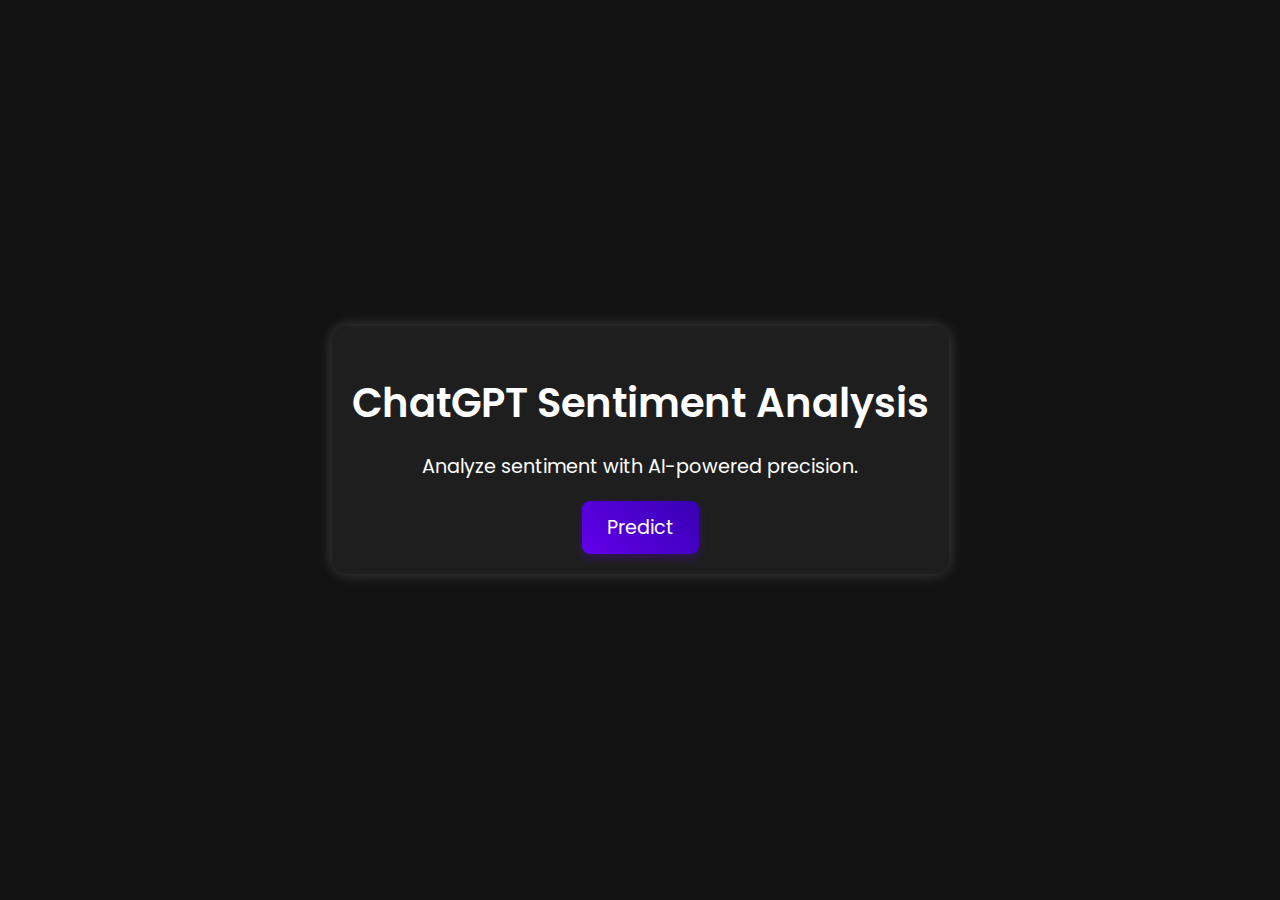
<file: templates/index1.html>
<!DOCTYPE html>
<html lang="en">
<head>
    <meta charset="UTF-8">
    <meta name="viewport" content="width=device-width, initial-scale=1.0">
    <title>ChatGPT Sentiment Analysis</title>
    <style>
        @import url('https://fonts.googleapis.com/css2?family=Poppins:wght@300;400;600&display=swap');

body {
    margin: 0;
    padding: 0;
    font-family: 'Poppins', sans-serif;
    background-color: #121212;
    color: #ffffff;
    display: flex;
    justify-content: center;
    align-items: center;
    height: 100vh;
    text-align: center;
    overflow: hidden;
}

.container {
    padding: 20px;
    background: #1e1e1e;
    border-radius: 15px;
    box-shadow: 0 0 15px rgba(255, 255, 255, 0.2);
    animation: fade-in 1.5s ease-in-out;
}

h1 {
    font-size: 2.5em;
    font-weight: 600;
    margin-bottom: 10px;
    animation: fade-in 2s ease-in-out;
}

p {
    font-size: 1.2em;
    animation: slide-up 1.5s ease-in-out;
}

.btn {
    display: inline-block;
    padding: 12px 25px;
    font-size: 1.2em;
    color: #ffffff;
    background: linear-gradient(45deg, #6200ea, #3700b3);
    text-decoration: none;
    border-radius: 8px;
    transition: 0.3s;
    animation: pulse 1.5s infinite alternate;
    box-shadow: 0 4px 10px rgba(98, 0, 234, 0.3);
}

.btn:hover {
    background: linear-gradient(45deg, #3700b3, #6200ea);
    transform: scale(1.1);
}

/* Animations */
@keyframes fade-in {
    from { opacity: 0; transform: translateY(-10px); }
    to { opacity: 1; transform: translateY(0); }
}

@keyframes slide-up {
    from { opacity: 0; transform: translateY(20px); }
    to { opacity: 1; transform: translateY(0); }
}

@keyframes pulse {
    from { transform: scale(1); }
    to { transform: scale(1.05); }
}

    </style>
</head>
<body>
    <div class="container">
        <h1 class="fade-in">ChatGPT Sentiment Analysis</h1>
        <p class="slide-up">Analyze sentiment with AI-powered precision.</p>
        <a href="predict.html" class="btn pulse">Predict</a>
    </div>
</body>
</html>
</file>
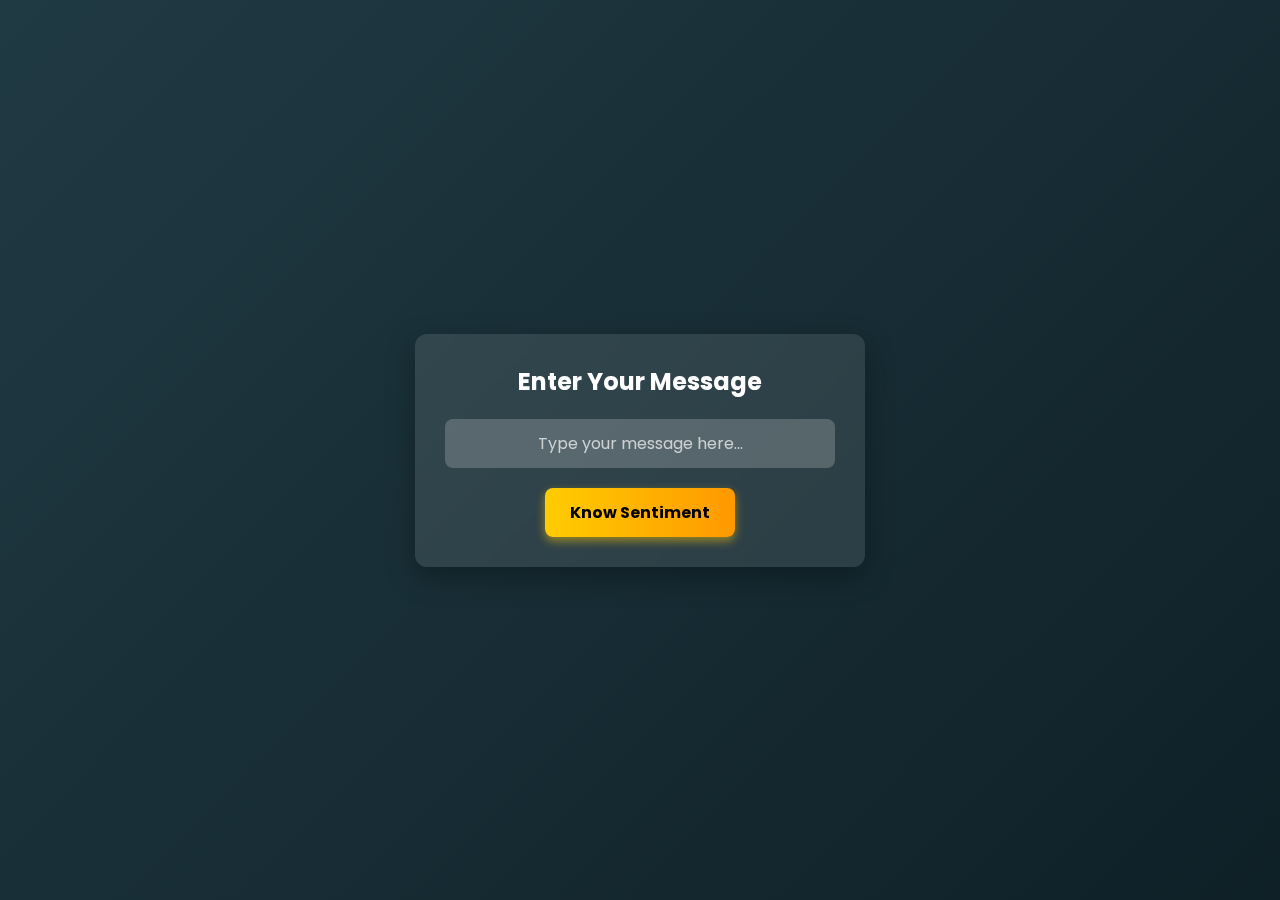
<file: templates/predict.html>
<!DOCTYPE html>
<html lang="en">
<head>
    <meta charset="UTF-8">
    <meta name="viewport" content="width=device-width, initial-scale=1.0">
    <title>Predict Sentiment</title>
    <style>
        @import url('https://fonts.googleapis.com/css2?family=Poppins:wght@300;400;600&display=swap');

        * {
            margin: 0;
            padding: 0;
            box-sizing: border-box;
            font-family: 'Poppins', sans-serif;
        }

        /* Techy Animated Background */
        body {
            height: 100vh;
            display: flex;
            justify-content: center;
            align-items: center;
            background: linear-gradient(-45deg, #1e3c72, #2a5298, #0f2027, #203a43);
            background-size: 300% 300%;
            animation: backgroundShift 10s infinite linear;
        }

        @keyframes backgroundShift {
            0% { background-position: 0% 50%; }
            50% { background-position: 100% 50%; }
            100% { background-position: 0% 50%; }
        }

        /* Glassmorphism Card */
        .container {
            background: rgba(255, 255, 255, 0.1);
            padding: 30px;
            border-radius: 12px;
            box-shadow: 0 10px 30px rgba(0, 0, 0, 0.3);
            text-align: center;
            width: 450px;
            backdrop-filter: blur(12px);
            position: relative;
            overflow: hidden;
        }

        /* Floating Glow Animation */
        

        @keyframes pulseGlow {
            0% { transform: rotate(0deg); opacity: 0.3; }
            50% { transform: rotate(180deg); opacity: 0.5; }
            100% { transform: rotate(360deg); opacity: 0.3; }
        }

        h1 {
            margin-bottom: 20px;
            font-size: 24px;
            font-weight: bold;
            color: #fff;
        }

        /* Input Field */
        input[type="text"] {
            width: 100%;
            padding: 12px;
            border-radius: 8px;
            border: none;
            outline: none;
            background: rgba(255, 255, 255, 0.2);
            color: #fff;
            font-size: 16px;
            text-align: center;
        }

        input[type="text"]::placeholder {
            color: rgba(255, 255, 255, 0.7);
        }

        /* Animated Button */
        button {
            margin-top: 20px;
            padding: 12px 25px;
            border: none;
            background: linear-gradient(90deg, #ffcc00, #ff9900);
            color: black;
            font-weight: bold;
            cursor: pointer;
            border-radius: 8px;
            transition: all 0.3s ease-in-out;
            font-size: 16px;
            box-shadow: 0 4px 10px rgba(255, 204, 0, 0.5);
            position: relative;
            overflow: hidden;
        }

        button::after {
            content: '';
            position: absolute;
            top: 0;
            left: 50%;
            width: 300%;
            height: 300%;
            background: rgba(255, 255, 255, 0.1);
            transform: translateX(-50%) scale(0);
            transition: transform 0.5s ease-in-out;
        }

        button:hover::after {
            transform: translateX(-50%) scale(1);
        }

        button:hover {
            background: linear-gradient(90deg, #ff9900, #ff6600);
            box-shadow: 0 6px 15px rgba(255, 153, 0, 0.6);
        }

        /* Back Button */
        .back-btn {
            margin-top: 15px;
            display: inline-block;
            color: #ffcc00;
            text-decoration: none;
            font-weight: bold;
            transition: 0.3s;
        }

        .back-btn:hover {
            color: #ff9900;
        }
    </style>
</head>
<body>

    <div class="container">
        <h1>Enter Your Message</h1>
        
            <input type="text" id="message" placeholder="Type your message here..." required>
            <button onclick="analyzeSentiment()">Know Sentiment</button>
            <div id="result"></div>
        
    </div>
    <script>
        function analyzeSentiment() {
            let text = document.getElementById("message").value;
            if (!text) {
                alert("Please enter text.");
                return;
            }

            fetch("/analyze", {
                method: "POST",
                headers: { "Content-Type": "application/json" },
                body: JSON.stringify({ text: text })
            })
            .then(response => response.json())
            .then(data => {
                document.getElementById("result").innerHTML = `Sentiment: <strong>${data.sentiment}</strong>`;
            })
            .catch(error => {
                console.error("Error:", error);
                document.getElementById("result").innerHTML = "Error analyzing sentiment.";
            });
        }
    </script>
</body>
</html>
</file>
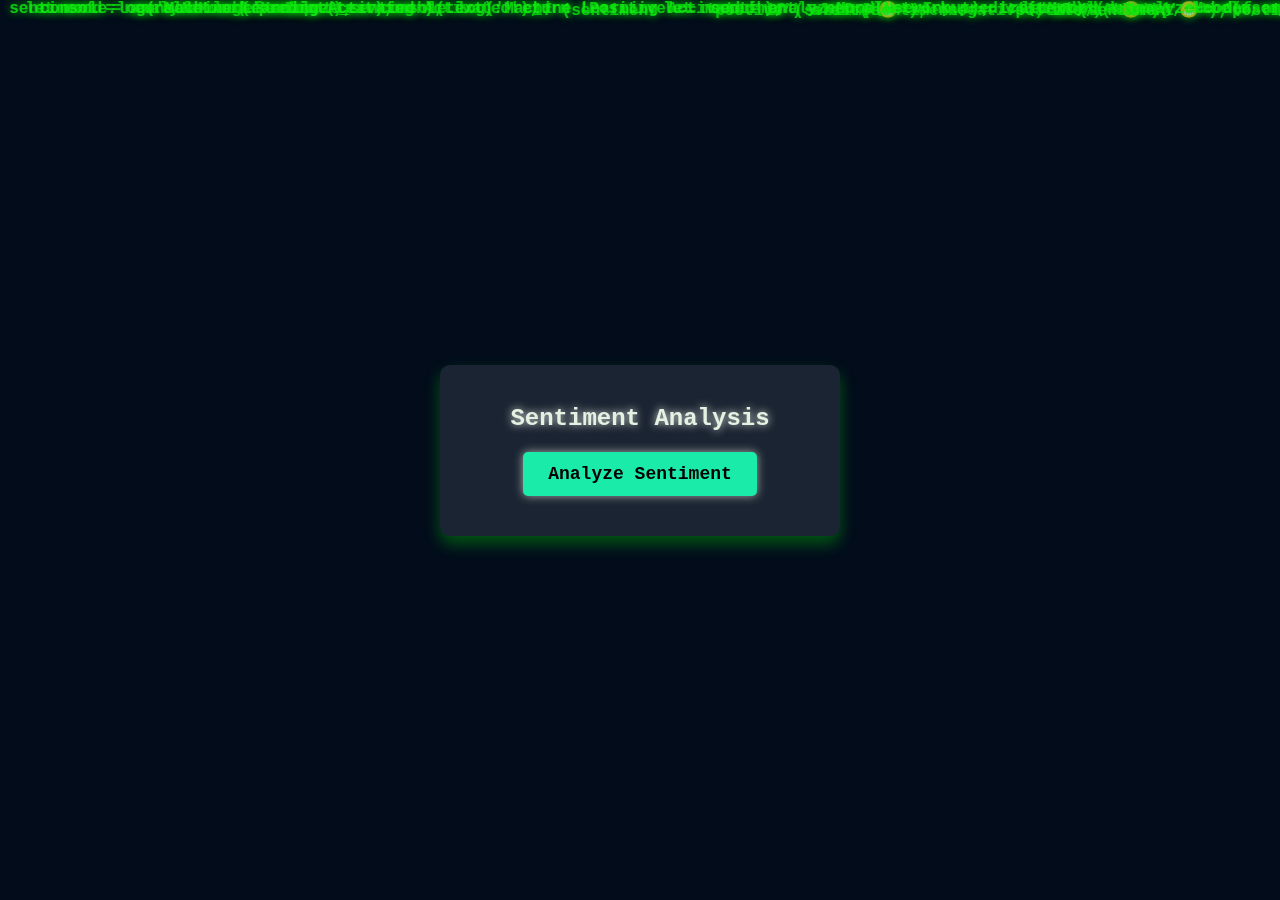
<file: bert-based-sentiment-analysis/templates/index1.html>
<!DOCTYPE html>
<html lang="en">
<head>
    <meta charset="UTF-8">
    <meta name="viewport" content="width=device-width, initial-scale=1.0">
    <title>Sentiment Analysis</title>
    <style>
        * {
            margin: 0;
            padding: 0;
            box-sizing: border-box;
            font-family: 'Courier New', monospace;
        }

        body {
            background: #020c1b;
            height: 100vh;
            display: flex;
            justify-content: center;
            align-items: center;
            overflow: hidden;
            position: relative;
            color: #ffffff;
        }

        /* Background Animation - Flowing Matrix Code */
        .background {
            position: absolute;
            width: 100%;
            height: 100%;
            overflow: hidden;
            z-index: -1;
        }

        .code {
            position: absolute;
            white-space: nowrap;
            color: rgba(17, 236, 17, 0.8);
            font-weight: bold;
            font-size: 16px;
            text-shadow: 0px 0px 8px rgba(11, 211, 11, 0.8);
            animation: moveCode 8s linear infinite;
        }

        @keyframes moveCode {
            0% { transform: translateY(100vh); opacity: 0; }
            20% { opacity: 1; }
            100% { transform: translateY(-100vh); opacity: 0; }
        }

        .container {
            background: rgba(255, 255, 255, 0.1);
            padding: 40px 60px;
            border-radius: 10px;
            box-shadow: 0 8px 16px rgba(0, 255, 0, 0.3);
            text-align: center;
            max-width: 400px;
            width: 100%;
            z-index: 2;
            backdrop-filter: blur(10px);
        }

        h1 {
            color: #e3f2e3;
            margin-bottom: 20px;
            font-size: 24px;
            text-shadow: 0px 0px 8px #e4ede4;
        }

        .submit-btn {
            padding: 12px 25px;
            background-color: #1beba9;
            color: black;
            border: none;
            border-radius: 5px;
            cursor: pointer;
            font-size: 18px;
            font-weight: bold;
            transition: background-color 0.3s ease, transform 0.2s ease;
            box-shadow: 0px 0px 10px rgba(222, 227, 222, 0.7);
        }

        .submit-btn:hover {
            background-color: #00cc00;
            transform: scale(1.05);
        }

    </style>
</head>
<body>

<div class="background"></div>

<div class="container">
    <h1>Sentiment Analysis</h1>
    <form action="/predict" method="POST">
    <button class="submit-btn" >Analyze Sentiment</button>
    </form>
</div>

<script>
    

    // Generate floating glowing technical code
    function createCodeLines() {
        const background = document.querySelector('.background');
        const codeSnippets = [
            
            "def analyze_sentiment(text): return 'Positive'",
            "if (sentiment === 'postive') alert('😁');",
            "if (sentiment === 'neutral') alert('😐');",
            "if (sentiment === 'negative') alert('😠');",
            "fetch('/api/analyze').then(res => res.json());",
            "System.out.println('Sentiment Analysis in Progress...');",
            "trainModel(dataset, labels, epochs=100);",
            "console.log('Machine Learning Activated');",
            "let mood = analyzeMood(userInput);",
            "sentiment = neuralNetwork.predict(text);"
        ];

        for (let i = 0; i < 15; i++) {
            let codeLine = document.createElement('div');
            codeLine.classList.add('code');
            codeLine.textContent = codeSnippets[Math.floor(Math.random() * codeSnippets.length)];
            codeLine.style.left = Math.random() * 100 + "vw";
            codeLine.style.animationDuration = (Math.random() * 4 + 6) + "s"; // 6s - 10s
            codeLine.style.animationDelay = Math.random() * 3 + "s"; // Random start delay
            background.appendChild(codeLine);
        }
    }
    
    createCodeLines();
</script>

</body>
</html>
</file>
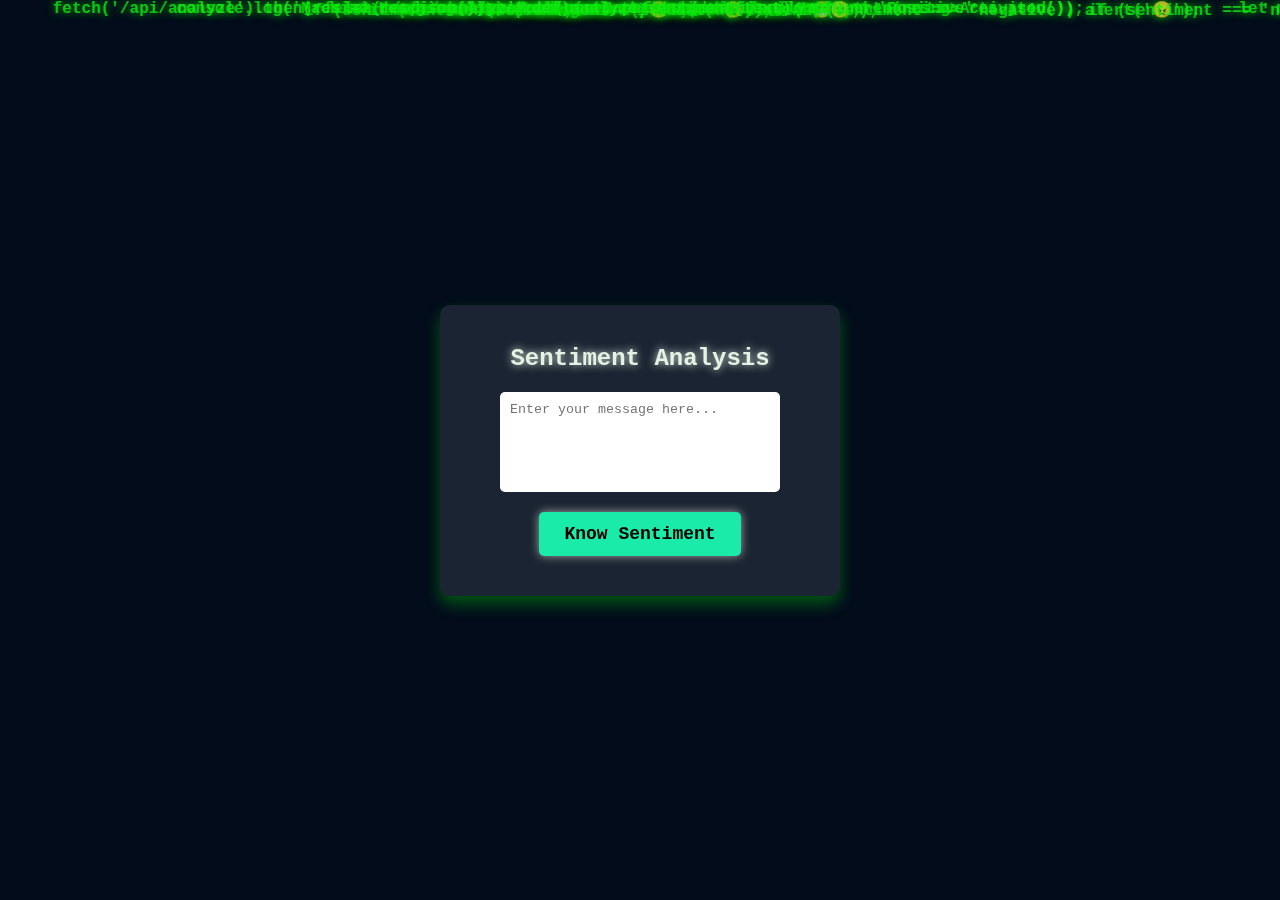
<file: bert-based-sentiment-analysis/templates/predict1.html>
<!DOCTYPE html>
<html lang="en">
<head>
    <meta charset="UTF-8">
    <meta name="viewport" content="width=device-width, initial-scale=1.0">
    <title>Sentiment Analysis</title>
    <style>
        * {
            margin: 0;
            padding: 0;
            box-sizing: border-box;
            font-family: 'Courier New', monospace;
        }

        body {
            background: #020c1b;
            height: 100vh;
            display: flex;
            justify-content: center;
            align-items: center;
            overflow: hidden;
            position: relative;
            color: #ffffff;
        }

        /* Background Animation - Flowing Matrix Code */
        .background {
            position: absolute;
            width: 100%;
            height: 100%;
            overflow: hidden;
            z-index: -1;
        }

        .code {
            position: absolute;
            white-space: nowrap;
            color: rgba(17, 236, 17, 0.8);
            font-weight: bold;
            font-size: 16px;
            text-shadow: 0px 0px 8px rgba(11, 211, 11, 0.8);
            animation: moveCode 8s linear infinite;
        }

        @keyframes moveCode {
            0% { transform: translateY(100vh); opacity: 0; }
            20% { opacity: 1; }
            100% { transform: translateY(-100vh); opacity: 0; }
        }

        .container {
            background: rgba(255, 255, 255, 0.1);
            padding: 40px 60px;
            border-radius: 10px;
            box-shadow: 0 8px 16px rgba(0, 255, 0, 0.3);
            text-align: center;
            max-width: 400px;
            width: 100%;
            z-index: 2;
            backdrop-filter: blur(10px);
        }

        h1 {
            color: #e3f2e3;
            margin-bottom: 20px;
            font-size: 24px;
            text-shadow: 0px 0px 8px #e4ede4;
        }

        textarea {
            width: 100%;
            height: 100px;
            padding: 10px;
            border: none;
            border-radius: 5px;
            outline: none;
            resize: none;
        }

        button {
            margin-top: 15px;
            padding: 12px 25px;
            background-color: #1beba9;
            color: black;
            border: none;
            border-radius: 5px;
            cursor: pointer;
            font-size: 18px;
            font-weight: bold;
            transition: background-color 0.3s ease, transform 0.2s ease;
            box-shadow: 0px 0px 10px rgba(222, 227, 222, 0.7);
        }

        button:hover {
            background-color: #00cc00;
            transform: scale(1.05);
        }
    </style>
</head>
<body>
    <div class="background"></div>
    <div class="container">
        <h1>Sentiment Analysis</h1>
       
            <textarea id="message" placeholder="Enter your message here..."></textarea>
            <br>
            <button type="submit" onclick="analyzeSentiment()">Know Sentiment</button>
            <div id="result"></div>
    </div>

    <script>
        function createCodeLines() {
            const background = document.querySelector('.background');
            const codeSnippets = [
                "def analyze_sentiment(text): return 'Positive'",
                "if (sentiment === 'positive') alert('😁');",
                "if (sentiment === 'neutral') alert('😐');",
                "if (sentiment === 'negative') alert('😠');",
                "fetch('/api/analyze').then(res => res.json());",
                "System.out.println('Sentiment Analysis in Progress...');",
                "trainModel(dataset, labels, epochs=100);",
                "console.log('Machine Learning Activated');",
                "let mood = analyzeMood(userInput);",
                "sentiment = neuralNetwork.predict(text);"
            ];

            for (let i = 0; i < 15; i++) {
                let codeLine = document.createElement('div');
                codeLine.classList.add('code');
                codeLine.textContent = codeSnippets[Math.floor(Math.random() * codeSnippets.length)];
                codeLine.style.left = Math.random() * 100 + "vw";
                codeLine.style.animationDuration = (Math.random() * 4 + 6) + "s";
                codeLine.style.animationDelay = Math.random() * 3 + "s";
                background.appendChild(codeLine);
            }
        }
        createCodeLines();
        
        function analyzeSentiment() {
            let text = document.getElementById("message").value;
            if (!text) {
                alert("Please enter text.");
                return;
            }
        
            fetch("/analyze", {
                method: "POST",
                headers: { "Content-Type": "application/json" },
                body: JSON.stringify({ text: text })
            })
            .then(response => response.json())
            .then(data => {
                if (data.error) {
                    document.getElementById("result").innerHTML = `<span style="color:red;">Error: ${data.error}</span>`;
                } else {
                    document.getElementById("result").innerHTML = `Sentiment: <strong>${data.sentiment}</strong>`;
                }
            })
            .catch(error => {
                console.error("Error:", error);
                document.getElementById("result").innerHTML = `<span style="color:red;">Error analyzing sentiment.</span>`;
            });
        }
        
    
    </script>
</body>
</html>
</file>
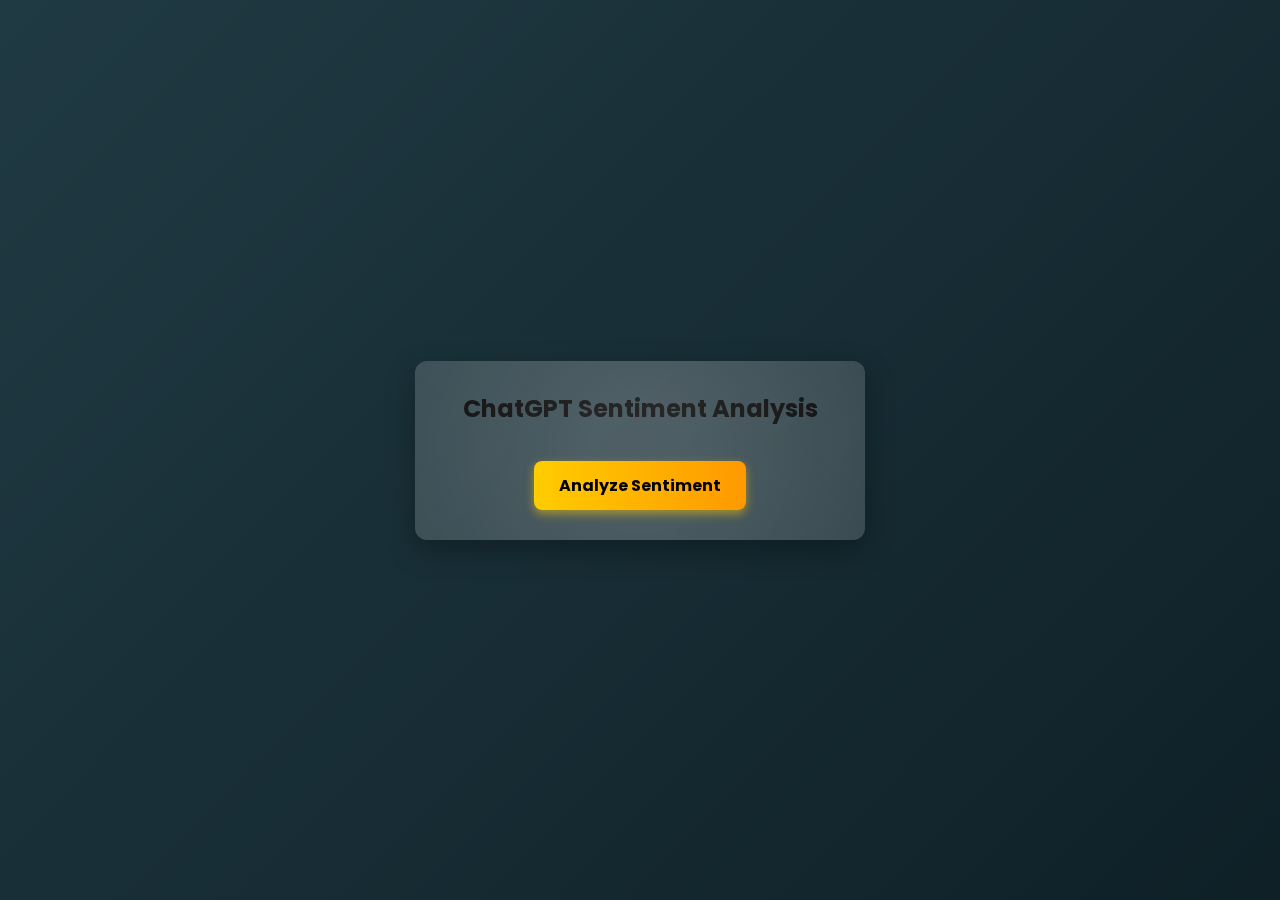
<file: NaiveBayes-Based-Sentiment-Analysis/templates/index1.html>
<!DOCTYPE html>
<html lang="en">
<head>
    <meta charset="UTF-8">
    <meta name="viewport" content="width=device-width, initial-scale=1.0">
    <title>ChatGPT Sentiment Analysis</title>
    <style>
        @import url('https://fonts.googleapis.com/css2?family=Poppins:wght@300;400;600&display=swap');

        * {
            margin: 0;
            padding: 0;
            box-sizing: border-box;
            font-family: 'Poppins', sans-serif;
        }

        /* Background Animation */
        body {
            height: 100vh;
            display: flex;
            justify-content: center;
            align-items: center;
            overflow: hidden;
            background: linear-gradient(-45deg, #1e3c72, #2a5298, #0f2027, #203a43);
            background-size: 300% 300%;
            animation: backgroundShift 10s infinite linear;
        }

        @keyframes backgroundShift {
            0% { background-position: 0% 50%; }
            50% { background-position: 100% 50%; }
            100% { background-position: 0% 50%; }
        }

        /* Glassmorphism Container */
        .container {
            background: rgba(255, 255, 255, 0.1);
            padding: 30px;
            border-radius: 12px;
            box-shadow: 0 10px 30px rgba(0, 0, 0, 0.3);
            text-align: center;
            width: 450px;
            backdrop-filter: blur(12px);
            position: relative;
            overflow: hidden;
        }

        /* Container Glow Effect */
        .container::before {
            content: '';
            position: absolute;
            top: -50%;
            left: -50%;
            width: 200%;
            height: 200%;
            background: radial-gradient(circle, rgba(255, 255, 255, 0.15) 10%, transparent 80%);
            animation: pulseGlow 6s infinite linear;
        }

        @keyframes pulseGlow {
            0% { transform: rotate(0deg); opacity: 0.3; }
            50% { transform: rotate(180deg); opacity: 0.5; }
            100% { transform: rotate(360deg); opacity: 0.3; }
        }

        h1 {
            margin-bottom: 20px;
            font-size: 24px;
            font-weight: bold;
        }

        /* Animated Button */
        button {
            margin-top: 15px;
            padding: 12px 25px;
            border: none;
            background: linear-gradient(90deg, #ffcc00, #ff9900);
            color: black;
            font-weight: bold;
            cursor: pointer;
            border-radius: 8px;
            transition: all 0.3s ease-in-out;
            font-size: 16px;
            box-shadow: 0 4px 10px rgba(255, 204, 0, 0.5);
            position: relative;
            overflow: hidden;
        }

        button::after {
            content: '';
            position: absolute;
            top: 0;
            left: 50%;
            width: 300%;
            height: 300%;
            background: rgba(255, 255, 255, 0.1);
            transform: translateX(-50%) scale(0);
            transition: transform 0.5s ease-in-out;
        }

        button:hover::after {
            transform: translateX(-50%) scale(1);
        }

        button:hover {
            background: linear-gradient(90deg, #ff9900, #ff6600);
            box-shadow: 0 6px 15px rgba(255, 153, 0, 0.6);
        }

        /* Result Text */
        #result {
            margin-top: 20px;
            font-size: 20px;
            font-weight: bold;
            opacity: 0;
            transform: scale(0.8);
            transition: opacity 0.5s ease, transform 0.5s ease;
        }

        .positive { color: #00ff00; }
        .negative { color: #ff0000; }
        .neutral { color: #ffcc00; }

        .show-result {
            opacity: 1;
            transform: scale(1);
        }
    </style>
</head>
<body>
    <div class="container">
        <h1>ChatGPT Sentiment Analysis</h1>
        <form action="/predict" method="POST">
            <button type="submit">Analyze Sentiment</button>
        </form>
        
    </div>

   
</body>
</html>
</file>
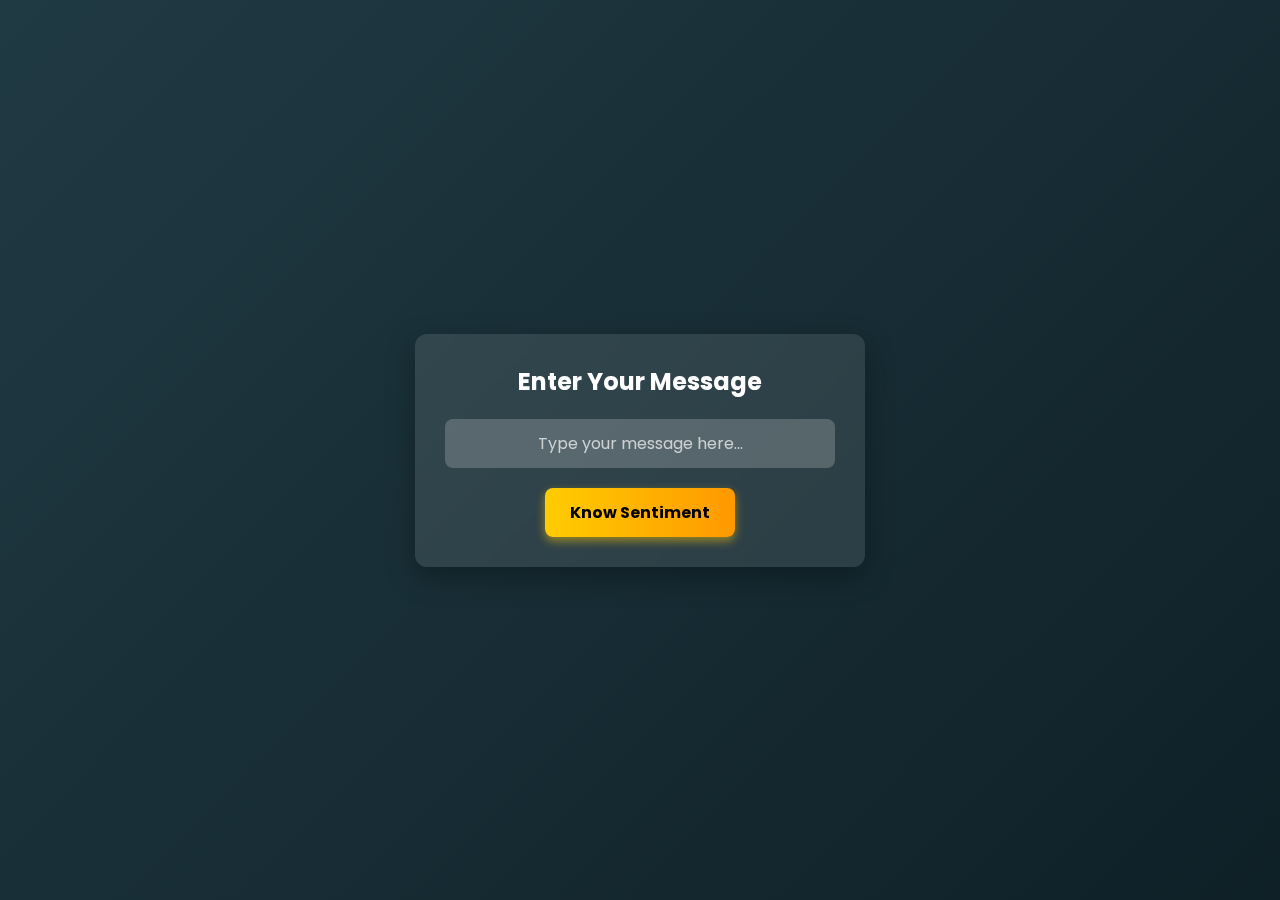
<file: NaiveBayes-Based-Sentiment-Analysis/templates/predict.html>
<!DOCTYPE html>
<html lang="en">
<head>
    <meta charset="UTF-8">
    <meta name="viewport" content="width=device-width, initial-scale=1.0">
    <title>Predict Sentiment</title>
    <style>
        @import url('https://fonts.googleapis.com/css2?family=Poppins:wght@300;400;600&display=swap');

        * {
            margin: 0;
            padding: 0;
            box-sizing: border-box;
            font-family: 'Poppins', sans-serif;
        }

        /* Techy Animated Background */
        body {
            height: 100vh;
            display: flex;
            justify-content: center;
            align-items: center;
            background: linear-gradient(-45deg, #1e3c72, #2a5298, #0f2027, #203a43);
            background-size: 300% 300%;
            animation: backgroundShift 10s infinite linear;
        }

        @keyframes backgroundShift {
            0% { background-position: 0% 50%; }
            50% { background-position: 100% 50%; }
            100% { background-position: 0% 50%; }
        }

        /* Glassmorphism Card */
        .container {
            background: rgba(255, 255, 255, 0.1);
            padding: 30px;
            border-radius: 12px;
            box-shadow: 0 10px 30px rgba(0, 0, 0, 0.3);
            text-align: center;
            width: 450px;
            backdrop-filter: blur(12px);
            position: relative;
            overflow: hidden;
        }

        /* Floating Glow Animation */
        

        @keyframes pulseGlow {
            0% { transform: rotate(0deg); opacity: 0.3; }
            50% { transform: rotate(180deg); opacity: 0.5; }
            100% { transform: rotate(360deg); opacity: 0.3; }
        }

        h1 {
            margin-bottom: 20px;
            font-size: 24px;
            font-weight: bold;
            color: #fff;
        }

        /* Input Field */
        input[type="text"] {
            width: 100%;
            padding: 12px;
            border-radius: 8px;
            border: none;
            outline: none;
            background: rgba(255, 255, 255, 0.2);
            color: #fff;
            font-size: 16px;
            text-align: center;
        }

        input[type="text"]::placeholder {
            color: rgba(255, 255, 255, 0.7);
        }

        /* Animated Button */
        button {
            margin-top: 20px;
            padding: 12px 25px;
            border: none;
            background: linear-gradient(90deg, #ffcc00, #ff9900);
            color: black;
            font-weight: bold;
            cursor: pointer;
            border-radius: 8px;
            transition: all 0.3s ease-in-out;
            font-size: 16px;
            box-shadow: 0 4px 10px rgba(255, 204, 0, 0.5);
            position: relative;
            overflow: hidden;
        }

        button::after {
            content: '';
            position: absolute;
            top: 0;
            left: 50%;
            width: 300%;
            height: 300%;
            background: rgba(255, 255, 255, 0.1);
            transform: translateX(-50%) scale(0);
            transition: transform 0.5s ease-in-out;
        }

        button:hover::after {
            transform: translateX(-50%) scale(1);
        }

        button:hover {
            background: linear-gradient(90deg, #ff9900, #ff6600);
            box-shadow: 0 6px 15px rgba(255, 153, 0, 0.6);
        }

        /* Back Button */
        .back-btn {
            margin-top: 15px;
            display: inline-block;
            color: #ffcc00;
            text-decoration: none;
            font-weight: bold;
            transition: 0.3s;
        }

        .back-btn:hover {
            color: #ff9900;
        }
    </style>
</head>
<body>

    <div class="container">
        <h1>Enter Your Message</h1>
        
            <input type="text" id="message" placeholder="Type your message here..." required>
            <button onclick="analyzeSentiment()">Know Sentiment</button>
            <div id="result"></div>
        
    </div>
    <script>
        function analyzeSentiment() {
            let text = document.getElementById("message").value;
            if (!text) {
                alert("Please enter text.");
                return;
            }
        
            fetch("/analyze", {
                method: "POST",
                headers: { "Content-Type": "application/json" },
                body: JSON.stringify({ text: text })
            })
            .then(response => response.json())
            .then(data => {
                if (data.error) {
                    document.getElementById("result").innerHTML = `<span style="color:red;">Error: ${data.error}</span>`;
                } else {
                    document.getElementById("result").innerHTML = `Sentiment: <strong>${data.sentiment}</strong>`;
                }
            })
            .catch(error => {
                console.error("Error:", error);
                document.getElementById("result").innerHTML = `<span style="color:red;">Error analyzing sentiment.</span>`;
            });
        }
        
    </script>
</body>
</html>
</file>
